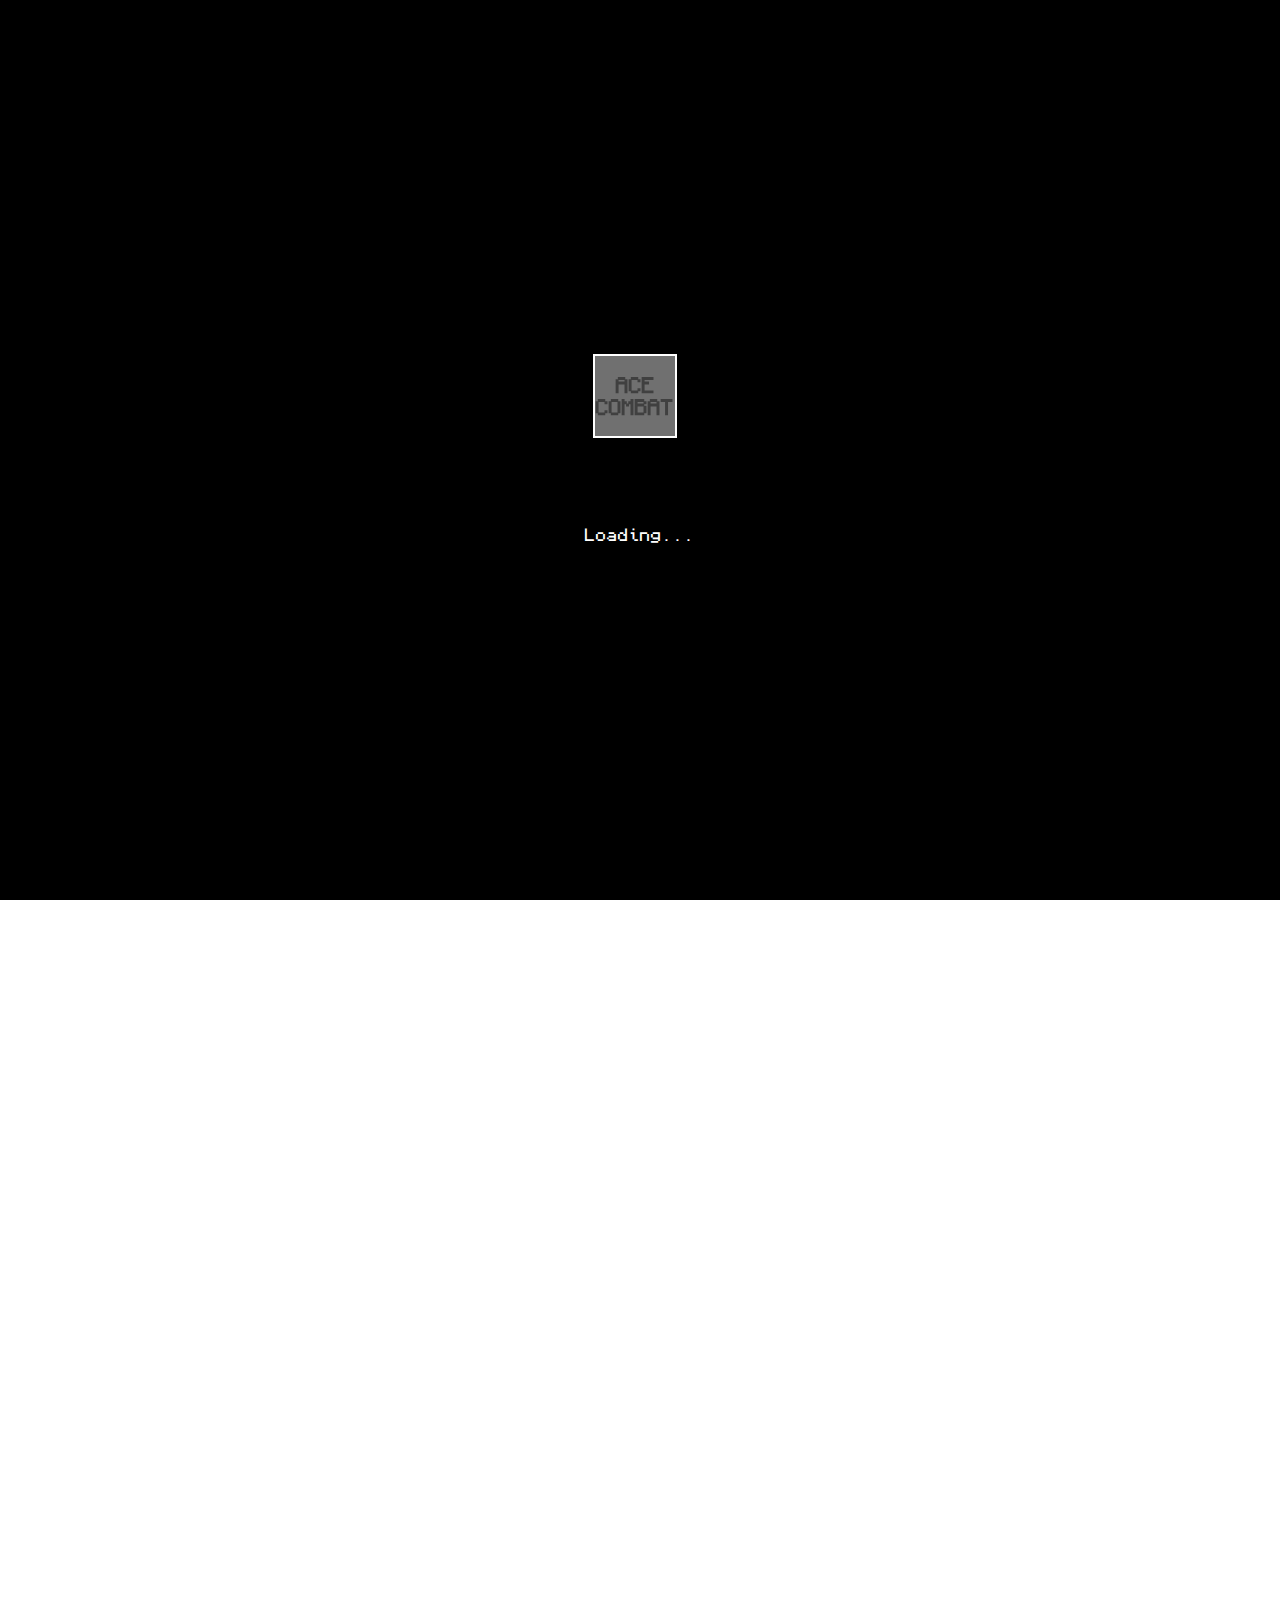
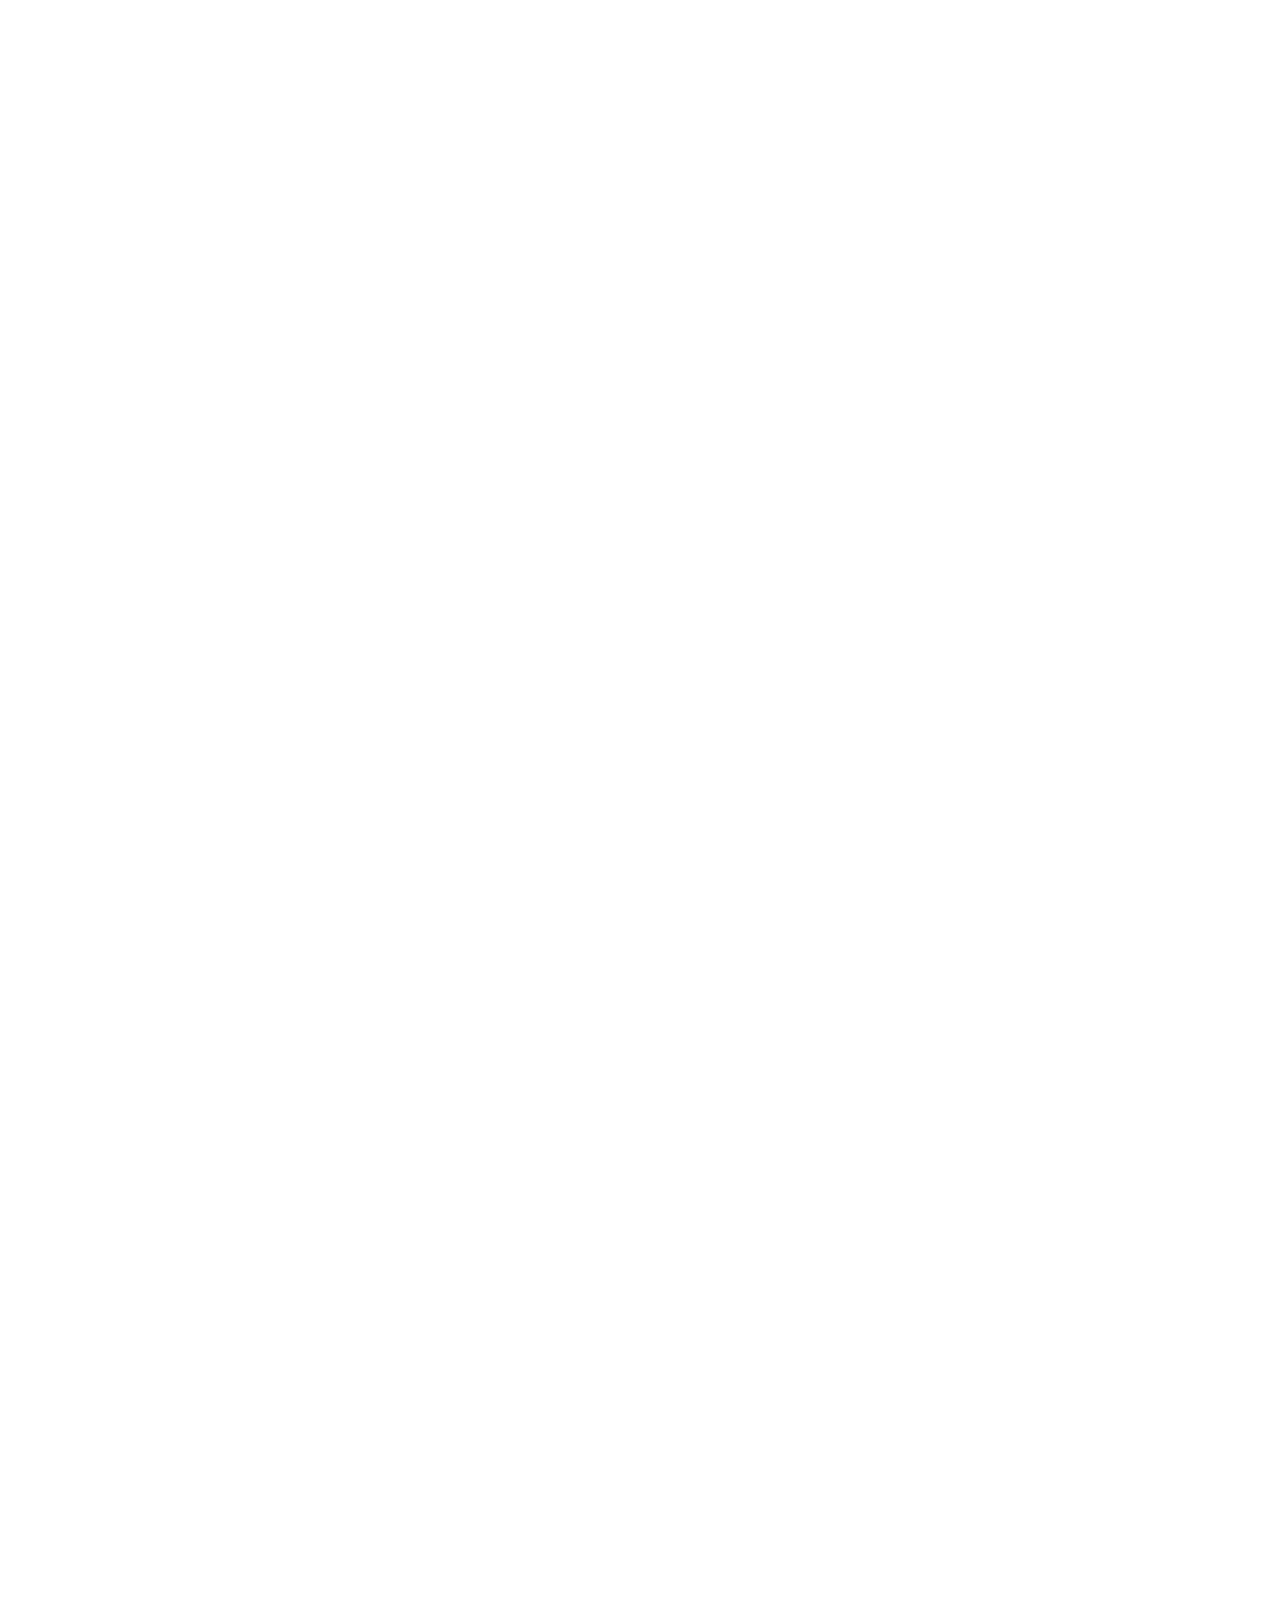
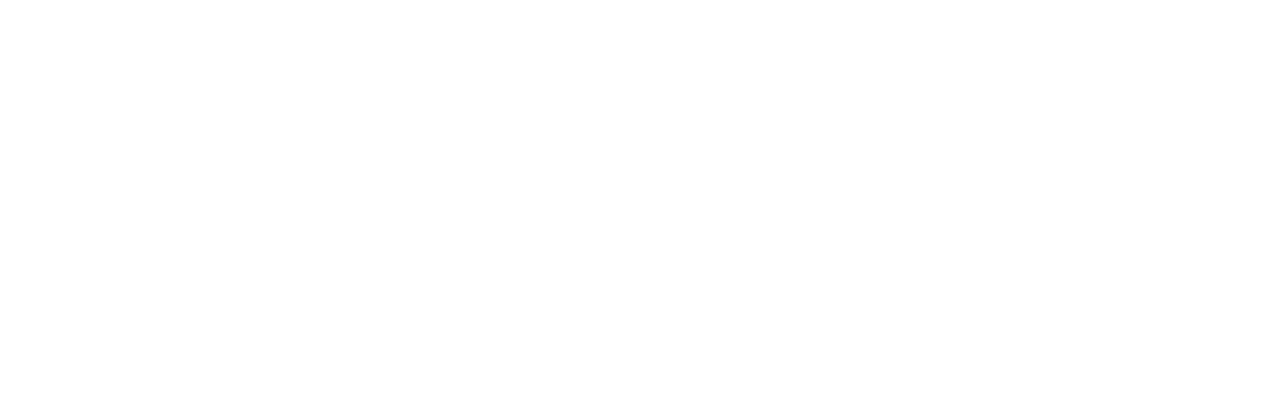
<file: index.html>
<!DOCTYPE html>
<html lang="en">

<head>
    <title>Odin Landing</title>
    <meta charset="UTF-8">
    <meta http-equiv="X-UA-Compatible" content="IE=edge">
    <meta name="viewport" content="width=device-width, initial-scale=1.0">
    <meta name="description"
        content="Wake up Wardogs! We have a target to destroy. Odin Landing is a fan-made landing webpage for the popular Playstation 2 video game, Ace Combat 5: The Unsung War.">
    <meta name="keywords"
        content="the odin project, ace combat, ace combat 5, ace combat 7, ace combat website, ace combat 5 website, ace combat landing page, the odin project landing page, ace combat razgriz, ghosts of razgriz, ace combat 5 the unsung war">

    <link rel="stylesheet" href="css/style.min.css">
    <link rel="icon" href="images/icon/favicon.ico" type="image/x-icon">
    <link rel="shortcut icon" href="images/icon/favicon.ico" type="image/x-icon">

    <noscript>
        <meta http-equiv="refresh" content="0;url=html/noscript.html">
    </noscript>
</head>

<body>

    <!-- Modals -->
    <div class="modals">
        <!-- Modal: Loading screen -->
        <div class="loading-screen">
            <div class="loading-content">
                <!-- Loading: child divs represent each face of the cube -->
                <div class="cube">
                    <div>
                    </div>
                    <div>
                    </div>
                    <div>
                    </div>
                    <div>
                    </div>
                    <div>
                    </div>
                    <div>
                    </div>
                    <h1>ACE<br />COMBAT</h1>
                </div>
                <p>Loading...</p>
            </div>

            <div class="promo-content">
                <img src="images/logo.webp" width="500" height="191" alt="Odin Landing">
            </div>

            <div class="mistervaliant">
                <img src="images/mistervaliant.webp" width="900" height="900" alt="Odin Landing">
            </div>
        </div>

        <!-- Modal: video -->
        <div class="video-player">
            <div class="video-container">
                <p onclick="closeVideo()">x</p>
                <iframe title="Ace Combat 7" id="ace-video" width="560" height="315"
                    src="https://www.youtube.com/embed/KQCDj3emnHk?enablejsapi=1" title="YouTube video player"
                    frameborder="0"
                    allow="accelerometer; autoplay; clipboard-write; encrypted-media; gyroscope; picture-in-picture"
                    allowfullscreen></iframe>
            </div>
        </div>

        <!-- Modal: credits -->
        <div class="credits">
            <div class="credits-container">
                <p onclick="closeCredits()">x</p>

                <p><span><i class="ri-plane-fill"></i></span> A game by: <a href="https://en.bandainamcoent.eu"
                        title="Bandai Namco Entertainment" target="_blank">Bandai Namco</a> and <a
                        href="https://acecombat.fandom.com/wiki/Project_Aces" title="Project Aces"
                        target="_blank">Project Aces</a><br />&nbsp;<br />
                    <span><i class="ri-plane-fill"></i></span> Ace combat assets from: <a
                        href="https://acecombat.fandom.com/wiki/Acepedia" title='Ace Combat fandom'
                        target="_blank">Acepedia</a><br />&nbsp;<br />
                    <span><i class="ri-plane-fill"></i></span> Hero GIF by: <a href="https://dribbble.com/Fugstrator"
                        title="GIF creator" target="_blank">Michael
                        Fugoso</a><br />&nbsp;<br />
                    <span><i class="ri-plane-fill"></i></span> Monocraft font by: <a
                        href="https://github.com/IdreesInc/Monocraft" title="Minecraft font"
                        target="_blank">Idrees</a><br />&nbsp;<br />
                    <span><i class="ri-plane-fill"></i></span> Webpage made by: <a
                        href="https://github.com/MisterValiant" title="MisterValiant"
                        target="_blank">MisterValiant</a><br />&nbsp;<br />
                    <span><i class="ri-plane-fill"></i></span> A Project for <a href="https://www.theodinproject.com"
                        title="The Odin Project" target="_blank">The
                        Odin Project (TOP) - Landing Page</a>
                </p>
            </div>
        </div>
    </div>

    <!-- Scroll back to top -->
    <button onclick="topFunction()" class="top-btn" title="Go to top">FLY UP <span><i
                class="ri-plane-line"></i></span></button>

    <!-- Main Content -->
    <header>
        <nav>

            <!-- Navigation: left -->
            <ul class="left-nav">
                <li><a href="#section1" onclick="hideBurger()">- Engage -</a></li>
                <li><a href="#section2" onclick="hideBurger()">= About =</a></li>
            </ul>

            <div class="logo-container">
                <div class="logo-container2">
                    <a target="_blank" href="https://www.theodinproject.com/">
                        <img width="500" height="191" src="images/logo.webp" alt="Odin Landing"
                            title="The Odin Project">
                    </a>
                </div>
            </div>

            <!-- Navigation: right -->
            <ul class="right-nav">
                <li><a href="#section3" onclick="hideBurger()">= Gallery =</a></li>
                <li><a href="#footer" onclick="credits()">- Credits -</a></li>
            </ul>
        </nav>

        <!-- Hamburger -->
        <div class="burger">
            <button class="hamburger hamburger--emphatic" onclick="toggleBurger()" type="button">
                <span class="hamburger-box">
                    <span class="hamburger-inner"></span>
                </span>
            </button>
        </div>

        <a class="secondary-logo" href="#section1">
            <img width="500" height="191" src="images/logo-transparent.webp" alt="Odin Landing Logo">
        </a>
    </header>

    <main>

        <!-- Main: section 1 -->
        <section id="section1">
            <div class="section1-container">
                <div class="hero">
                    <p class="target-status"><span>Engage Target -- </span><span><i class="ri-plane-fill"></i></span>
                    </p>

                    <!-- Section 1: NPC -->
                    <div class="npc">
                        <img width="250" height="250" src="images/albert.webp" title="Albert Genette"
                            alt="Albert Genette">
                        <p><strong>&nbsp;Albert:</strong> <br />When history witnesses a great change, Razgriz reveals
                            itself... first, as a dark demon!
                            <br /><a target="_blank" title="About Razgriz"
                                href="https://acecombat.fandom.com/wiki/Ace_Combat_5:_The_Unsung_War">➤
                                <u>Razgriz</u>..?</a>
                        </p>
                    </div>

                    <!-- Section 1: Crosshair -->
                    <img class="crosshair nudge" onclick="fire()" width="500" height="500" src="images/crosshair.webp"
                        alt="Odin Landing Crosshair" title="⋆⁺₊⋆ Launch Missile">

                    <!-- Section 1: Minigame -->
                    <p class="missile"><b> :Wardog One&nbsp;
                            <br /></b> Missiles loaded: <strong class="missile-loaded">1</strong>/01
                        <br />Target Missed: <strong class="missile-missed">0</strong>/10
                        <br />Target Neutralised: <strong class="neutralised">0</strong>/05
                        <br />-----------------
                        <br /><a target="_blank" title="Air-to-Air Missile"
                            href="https://en.wikipedia.org/wiki/Air-to-air_missile">Good :<u>AAM Status</u><span
                                class="left-arrow">➤&nbsp;</span></a>
                    </p>
                    <img class="radar" width="233" height="235" src="images/radar.gif" alt="Radar" title="Radar">

                    <!-- Section 1: Screen flare design -->
                    <div class="flare"></div>
                    <div class="flare-2"></div>
                </div>
            </div>

            <div class="triangle-divider"></div>
        </section>

        <!-- Main: section 2 -->
        <section id="section2">
            <div class="companies">
                <a href="https://www.playstation.com/en-gb/" target="_blank"><img src="images/ps2.webp" width="150"
                        height="150" title="Playstation 2" alt="Playstation 2"></a>
                <a href="https://acecombat.fandom.com/wiki/Project_Aces" target="_blank"><img src="images/aces.webp"
                        width="150" height="150" title="Project Aces" alt="Project Aces"></a>
                <a href="https://www.bandainamcostudios.com/en/" target="_blank"><img src="images/bandai.webp"
                        width="150" height="150" title="Bandai Namco" alt="Bandai Namco"></a>
                <a href="https://www.sie.com/en/index.html" target="_blank"><img src="images/sony.webp" width="150"
                        height="150" title="Sony" alt="Sony Interactive Entertainment"></a>
            </div>

            <div class="about-divider">
                <div></div>
            </div>

            <h2>Ace Combat 5</h2>
            <h3>The Unsung War</h3>

            <div class="game-images">
                <div class="item">
                    <div class="tape"></div>
                    <div class="polaroid"><img src="images/blaze.webp" width="200" height="200" title="Razgriz 1"
                            alt="Razgriz 1">
                        <div class="caption">
                            <p>Engage in battle aboard the F-14A-R1 Blaze.</p>
                        </div>
                    </div>
                </div>

                <div class="item">
                    <div class="tape"></div>
                    <div class="polaroid"><img src="images/razgriz.webp" title="Ghosts of Razgriz"
                            alt="Ghosts of Razgriz">
                        <div class="caption">
                            <p>Command the valiant Ghosts of Razgriz.</p>
                        </div>
                    </div>
                </div>

                <div class="item">
                    <div class="tape"></div>
                    <div class="polaroid"><img src="images/engage.webp" title="Engage enemies" alt="Engage Enemies">
                        <div class="caption">
                            <p>Neutralise enemy targets and save Osea.</p>
                        </div>
                    </div>
                </div>

                <div class="item">
                    <div class="tape"></div>
                    <div class="polaroid"><img src="images/arkbird.webp" title="Arkbird" alt="Arkbird">
                        <div class="caption">
                            <p>What do you mean? Wait, The Arkbird...</p>
                        </div>
                    </div>
                </div>
            </div>

            <p class="about-description">Command Blaze, pilot for the Osean Air Defense Force in the Wardog Squadron, as
                he becomes embroiled in the Circum-Pacific War between Osea and Yuktobania. In the midst of the war,
                Blaze and his wingmen unwittingly carry out the Razgriz prophecy and discover the conspiracy pulling the
                strings behind the war.</p>

            <div class="triangle-divider-2"></div>
            <div class="white-background"></div>
        </section>

        <!-- Main: section 3 -->
        <section id="section3">

            <h4><i class="ri-star-fill"></i>&nbsp;Discover&nbsp;<i class="ri-star-fill"></i><br /> Ace Combat 7: Skies
                Unknown</h4>

            <div class="borders ace7">
                <img src="images/ace7.webp" onclick="videoModal()" width="1200" height="630" alt="Ace Comnbat 7"
                    title="Watch Ace Combat 7">
            </div>

            <div class="discover-divider">
                <div class="img-ticker">
                    <img src="images/plane.webp" width="200" height="200" alt="Fighter jet">
                    <img src="images/plane-2.webp" width="200" height="200" alt="Fighter jet">
                    <img src="images/plane-3.webp" width="200" height="200" alt="Fighter jet">
                    <img src="images/plane-4.webp" width="200" height="200" alt="Fighter jet">
                    <img src="images/plane-5.webp" width="200" height="200" alt="Fighter jet">
                    <img src="images/plane-6.webp" width="200" height="200" alt="Fighter jet">
                    <img src="images/plane-7.webp" width="200" height="200" alt="Fighter jet">
                    <img src="images/plane.webp" width="200" height="200" alt="Fighter jet">
                    <img src="images/plane-2.webp" width="200" height="200" alt="Fighter jet">
                    <img src="images/plane-3.webp" width="200" height="200" alt="Fighter jet">
                    <img src="images/plane-4.webp" width="200" height="200" alt="Fighter jet">
                    <img src="images/plane-5.webp" width="200" height="200" alt="Fighter jet">
                    <img src="images/plane-6.webp" width="200" height="200" alt="Fighter jet">
                    <img src="images/plane-7.webp" width="200" height="200" alt="Fighter jet">
                    <img src="images/plane.webp" width="200" height="200" alt="Fighter jet">
                    <img src="images/plane-2.webp" width="200" height="200" alt="Fighter jet">
                </div>
            </div>

            <blockquote><q> Amidst the eternal waves of time
                    <br />From a ripple of change shall the storm rise.
                    <br />Out of the abyss peer the eyes of a demon
                    <br />Behold the Razgriz, its wings a black sheath. </q>
                <br />&nbsp;<br />
                <a href="https://acecombat.fandom.com/wiki/Project_Aces" target="_blank" title="Project Aces">- Project
                    Aces <span><i class="ri-layout-grid-fill"></i></span></a>
            </blockquote>

            <div class="call-to-action">
                <p>Find out more on the Ace Combat series</p><a href="https://www.acecombat.jp/" target="_blank"
                    title="Ace Combat series">Visit <span><i class="ri-global-line"></i></span></a>
            </div>
        </section>
    </main>

    <footer id="footer">
        <div class="footer-container">

        <!-- Footer: creator-->
        <p class="socials">
            <a title="Github" target="_blank" href="https://github.com/MisterValiant"><i class="ri-github-fill"></i></a>
            <a title="Twitter" target="_blank" href="https://twitter.com/Mist3rValiant"><i
                    class="ri-twitter-fill"></i></a>
            <a title="Youtube" target="_blank" href="https://www.youtube.com/c/MisterValiant"><i
                    class="ri-youtube-fill"></i></a>
        </p>

        <p class="creator">Made with ❤️ by <a target="_blank" href="https://github.com/MisterValiant"
                class="mv">MisterValiant</a></p>

        <!-- Footer: disclaimer -->
        <div class="disclaimer">
            <a href="#section1">
                <img width="500" height="191" src="images/logo.webp" alt="Odin Landing" title="The Odin Project">
            </a>

            <p>"Ace Combat", "Ace Combat 5", "Ace Combat 7", "Aces Web", and Ace Combat services are trademarks and/or
                registered
                trademarks of Bandai Namco Entertainment.
                <br />"PlayStation Family Mark" and "PS2 logo" are registered trademarks or trademarks of Sony
                Interactive Entertainment Inc.
                <br />All other trademarks are the property of their respective
                owners.
            </p>

            <a target="_blank" href="https://www.acecombat.jp" class="ace-ref">
                Inspired by Ace Combat
            </a>
        </div>
    </div>
    </footer>

    <script src="js/script.js" defer></script>
    <link rel="stylesheet" href="css/remixicon.css">
</body>

</html>
</file>
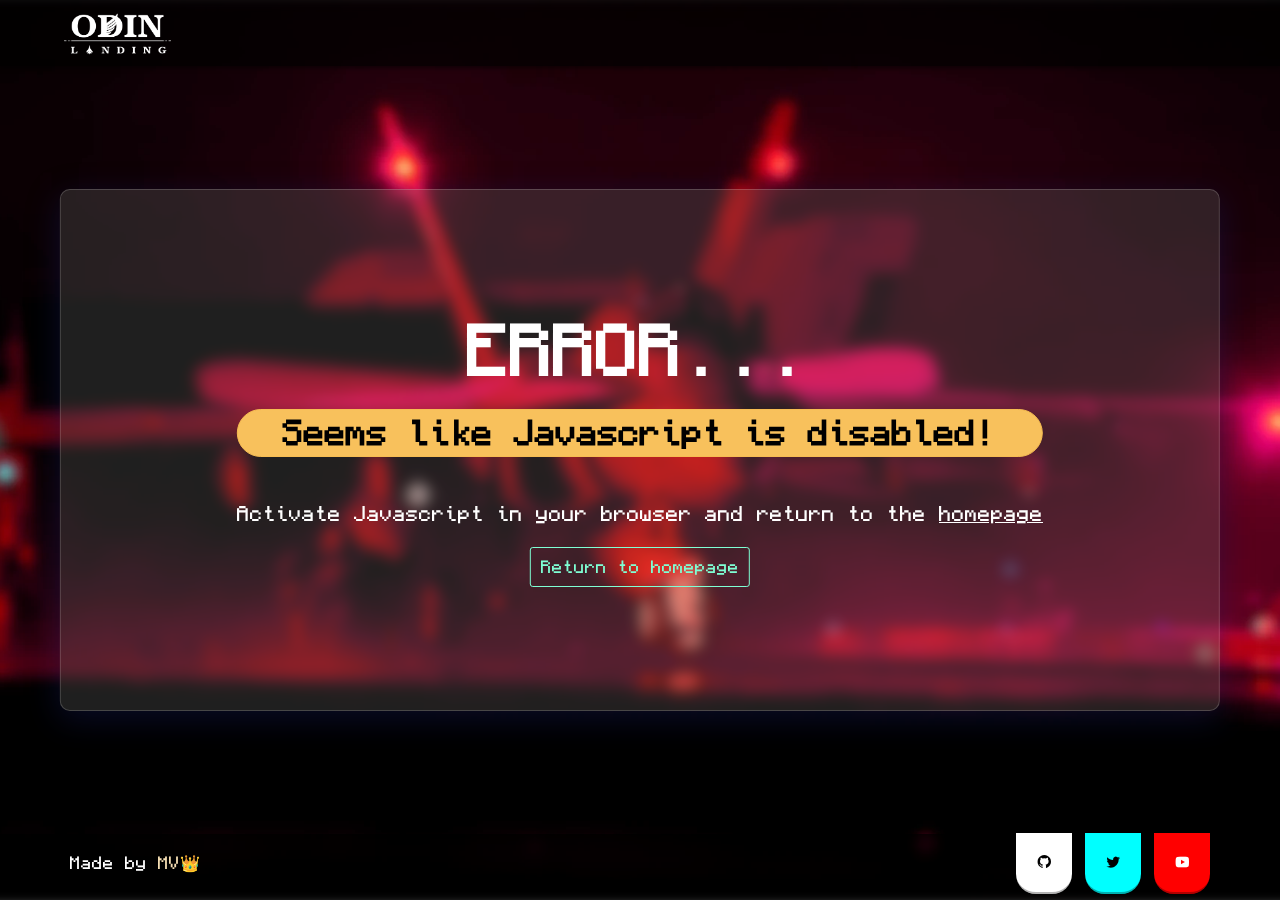
<file: html/noscript.html>
<!DOCTYPE html>
<html lang="en">

<head>
    <title>Odin Landing - Error</title>
    <meta charset="UTF-8">
    <meta http-equiv="X-UA-Compatible" content="IE=edge">
    <meta name="viewport" content="width=device-width, initial-scale=1.0">
    <meta name="description"
        content="Wake up Wardogs! We have a target to destroy. Odin Landing is a fan-made landing webpage for the popular Playstation 2 video game, Ace Combat 5: The Unsung War.">
    <meta name="keywords"
        content="the odin project, ace combat, ace combat 5, ace combat 7, ace combat website, ace combat 5 website, ace combat landing page, the odin project landing page, ace combat razgriz, ghosts of razgriz, ace combat 5 the unsung war">

    <link rel="stylesheet" href="../css/noscript.css">
    <link rel="icon" href="../images/icon/favicon.ico" type="image/x-icon">
    <link rel="shortcut icon" href="../images/icon/favicon.ico" type="image/x-icon">
</head>

<body>

    <header class="my-header">
        <nav class="nav-container">
            <a href="../index.html"><img width="500" height="191" class="my-logo" src="../images/logo.webp"
                    alt="Odin Landing logo"></a>
        </nav>
    </header>

    <main>
        <section>
            <!-- Glassmorphism container -->
            <div class="msg-container">

                <!-- msg container -->
                <div class="msg">
                    <h1><i class="bi bi-exclamation-triangle-fill"></i> ERROR...</h1>
                    <br />
                    
                    <h3>Seems like Javascript is disabled!</h3>
                    <br />

                    <p>Activate Javascript in your browser and return to the <a title="Homepage"
                            href="../index.html">homepage</a></p>
                    <br />

                    <form action="../index.html">
                        <input type="submit" title="Homepage" value="Return to homepage" />
                    </form>
                </div>
            </div>
        </section>


        <!-- Background images -->
        <div class="background-img">
            <img width="1920" height="1080" src="../images/noscript.webp" alt="Error page background" />
        </div>
    </main>

    <footer class="my-footer">
        <p class="creator">Made by <a target="_blank" href="https://github.com/MisterValiant"
                class="mv">MV👑</a></p>

        <div class="socials">
            <a title="Github" target="_blank" href="https://github.com/MisterValiant"><i class="ri-github-fill"></i></a>
            <a title="Twitter" target="_blank" href="https://twitter.com/Mist3rValiant"><i
                    class="ri-twitter-fill"></i></a>
            <a title="Youtube" target="_blank" href="https://www.youtube.com/c/MisterValiant"><i
                    class="ri-youtube-fill"></i></a>
        </div>
    </footer>

    <link rel="stylesheet" href="../css/remixicon.css">
</body>

</html>
</file>
<file: css/noscript.css>
@font-face {
    font-family: "monocraft";
    src: url(Monocraft.otf);
    font-display: swap;
}

@font-face {
    font-family: "heavy";
    src: url(BaskervaldADFStd-Heavy.otf);
    font-display: swap;
}

* {
    margin: 0;
    padding: 0;
    font-family: "monocraft", "heavy", sans-serif;
}

html,
body {
    height: 100%;
    z-index: 0;
    scroll-behavior: smooth;
}

.my-header,
.my-footer {
    background-color: rgba(0, 0, 0, .7);
    height: 66px;
    width: 100%;
    position: fixed;
    bottom: 0;
    z-index: 2
}

.my-header {
    box-shadow: 0 2px 4px 0 rgba(0, 0, 0, .5);
    top: 0
}

.my-logo {
    height: 100%;
    width: auto;
    margin-left: 40px;
    margin-right: 40px;
    margin-top: 3px
}

.float-nav {
    float: right
}

.nav-container {
    height: 90%;
    width: auto
}

.my-footer {
    bottom: 0
}

.socials {
    color: #fff;
    margin-right: 70px;
    margin-top: 20px;
    float: right
}

.socials a {
    text-decoration: none;
    font-style: normal;
    color: #fff;
    padding: 20px;
    padding-top: 23px;
    border-bottom-left-radius: 20px;
    border-bottom-right-radius: 20px;
    border-bottom: 2px solid rgba(0, 0, 0, .3)
}

.socials a:nth-of-type(1) {
    transition: ease-in-out 0.5s;
    background-color: white;
    margin-right: 2px;
    color: black;
}

.socials a:nth-of-type(1):hover {
    transition: ease-in-out 0.5s;
    background-color: rgba(255, 255, 255, 0.93)
}

.socials a:nth-of-type(2) {
    transition: ease-in-out 0.5s;
    background-color: cyan;
    color: #000;
    margin-right: 2px
}

.socials a:nth-of-type(2):hover {
    transition: ease-in-out 0.5s;
    background-color: rgb(86, 255, 255)
}

.socials a:nth-of-type(3) {
    transition: ease-in-out 0.5s;
    background-color: red
}

.socials a:nth-of-type(3):hover {
    transition: ease-in-out 0.5s;
    background-color: rgb(255, 67, 67)
}

.creator {
    display: inline-block;
    color: #fff;
    margin-top: 20px;
    margin-left: 70px
}

.mv {
    font-style: normal;
    text-decoration: none;
    color: wheat
}

.background-img {
    top: 50%;
    left: 50%;
    transform: translate(-50%, -50%);
    width: 100%;
    height: 100%;
    overflow: hidden;
    position: relative;
    background-image: url(../images/noscript.webp);
    background-position: center;
    background-repeat: no-repeat;
    background-size: cover
}

.background-img img {
    transition: all .5s ease-in-out;
    position: absolute;
    width: 100%;
    height: 100%;
    object-fit: cover
}

main {
    width: auto;
    height: 100%;
    transition: all .5s ease-in-out;
    z-index: 1;
    margin-left: -.0125px
}

.msg-container {
    position: absolute;
    top: 50%;
    left: 50%;
    transform: translate(-50%, -50%);
    width: 90.5%;
    height: 520px;
    z-index: 1;
    background: rgba(125, 125, 125, .25);
    box-shadow: 0 8px 32px 0 rgba(24, 30, 107, .37);
    backdrop-filter: blur(4px);
    -webkit-backdrop-filter: blur(4px);
    border-radius: 10px;
    border: 1px solid rgba(255, 255, 255, .18);
    color: #fff;
    display: flex;
    text-align: center;
    align-items: center;
    justify-content: center
}

.msg {
    padding: 30px
}

.msg h1 {
    font-size: 65px
}

.msg h3 {
    font-size: xx-large;
    background-color: rgb(248, 193, 92);
    border-radius: 60px;
    color: #000;
    border: 1px solid rgb(247, 189, 82);
    padding: 5px
}

.msg p {
    margin-top: 28px;
    font-size: larger
}

.msg a {
    transition: ease-in-out .1s;
    color: #fff;
    cursor: pointer
}

form {
    display: flex;
    justify-content: center;
    align-items: center;
    height: 50px
}

.msg input {
    transition: ease-in-out .2s;
    background-color: transparent;
    border: 1px solid aquamarine;
    font-size: medium;
    padding: 10px;
    border-radius: 3px;
    cursor: pointer;
    color: aquamarine
}

.msg a:hover {
    color: aquamarine
}

.msg input:hover {
    color: #000;
    font-weight: 700;
    background-color: aquamarine;
    padding: 13px
}

.msg h1,
.msg h3 {
    animation-name: floating;
    animation-duration: 5.4s;
    animation-iteration-count: infinite;
    animation-timing-function: ease-in-out;
    margin-top: 5px
}

@keyframes floating {
    0% {
        transform: translate(0, 0);
        rotate: -.4deg
    }

    50% {
        transform: translate(0, 7px);
        rotate: .4deg
    }

    100% {
        transform: translate(0, 0);
        rotate: -.4deg
    }
}

@media (max-width:520px) {
    .my-logo {
        margin-left: 0;
        margin-right: 10px
    }

    .creator {
        margin-left: 20px;
        font-size: 12.5px
    }

    .socials {
        margin-right: 20px
    }

    .socials a {
        text-decoration: none;
        font-style: normal;
        color: #fff;
        padding: 10px;
        padding-top: 23px;
        border-bottom-left-radius: 20px;
        border-bottom-right-radius: 20px;
        border-bottom: 2px solid rgba(0, 0, 0, .3)
    }
}

@media (max-width:410px) {
    .msg h1{
        font-size: xx-large;
    }

    .msg h3{
        font-size: x-large;
    }
}

@media (max-height:625px) {
    .msg-container {
        margin-top: 75px
    }

    .background-img {
        padding-bottom: 310px
    }
}

@media (max-height:503px) {
    .msg-container {
        margin-top: 130px
    }

    .background-img {
        padding-bottom: 510px
    }
}
</file>
<file: css/style.min.css>
@font-face{font-family:monocraft;src:url(Monocraft.otf);font-display:swap}@font-face{font-family:heavy;src:url(BaskervaldADFStd-Heavy.otf);font-display:swap}*{margin:0;padding:0;font-family:monocraft,heavy,sans-serif}body,html{height:100%;z-index:0;scroll-behavior:smooth}footer,header{z-index:5}header{position:fixed;height:48px;width:100%;background-color:rgba(0,0,0,.6);box-shadow:0 2px 4px 0 rgba(0,0,0,.5);top:0}nav{display:flex;justify-content:center}nav ul{display:flex;width:25%;height:66px}nav li,nav li a{display:flex;align-items:center;justify-content:center;transition:.5s ease-in-out;clip-path:polygon(100% 0,100% 60%,50% 100%,0 60%,0 0)}nav li{flex-grow:1;list-style:none;text-align:center;cursor:pointer;background-image:url(../images/logo-background.webp);height:120px}nav li a{width:97%;height:92%;text-decoration:none;text-transform:uppercase;background-color:#fff;background-position:center;background-repeat:no-repeat;color:#000;margin-bottom:8px}nav li a:hover{background-color:#fafafa;color:#c8577d}.left-nav li:nth-of-type(1),.right-nav li:nth-of-type(2){height:81px;margin-bottom:3px;width:95px}.left-nav li:nth-of-type(2),.right-nav li:nth-of-type(1){width:100px}.left-nav li:nth-of-type(2){margin-left:7px;margin-right:10px}.right-nav li:nth-of-type(1){margin-left:10px;margin-right:7px}.left-nav li:nth-of-type(1):hover,.right-nav li:nth-of-type(2):hover{height:100px}.left-nav li:nth-of-type(2):hover,.right-nav li:nth-of-type(1):hover{height:140px}.logo-container,.logo-container2{clip-path:polygon(100% 0,100% 60%,50% 100%,0 60%,0 0)}.logo-container{display:flex;align-items:center;justify-content:center;transition:.5s ease-in-out;width:220px;height:160px;background-color:#fff;background-position:center;background-repeat:no-repeat;border-top:2px dotted rgba(142,142,142,.388)}.logo-container2{height:98%;width:98%;background-image:url(../images/logo-background.webp);margin-bottom:8px}.logo-container:hover{height:210px}.logo-container img{transition:.5s ease-in-out;width:100%;height:auto;margin-top:28px}.logo-container:hover img{filter:drop-shadow(0 0 .5rem rgba(254, 254, 254, .37))}.logo-container:hover img{margin-top:45px}nav li,nav li a{transition:.5s ease-in-out}.change-nav li,.change-nav li a{clip-path:polygon(0 0,100% 0,100% 100%,0 100%)}.change-nav li{height:48px}.change-nav li a{height:92%;margin-bottom:8px}.change-nav .left-nav li:nth-of-type(1),.change-nav .left-nav li:nth-of-type(1):hover,.change-nav .left-nav li:nth-of-type(2):hover,.change-nav .right-nav li:nth-of-type(1):hover,.change-nav .right-nav li:nth-of-type(2),.change-nav .right-nav li:nth-of-type(2):hover{height:48px}.change-nav .logo-container,.change-nav .logo-container2,.change-nav .logo-container:hover{height:105px}.change-nav .logo-container img,.change-nav .logo-container:hover img{margin-top:0}footer{height:385px;width:100%;background-image:url(../images/footer-background.webp);background-position:center;padding-bottom:185px;clip-path:polygon(50% 15%,100% 0,100% 100%,0 100%,0 0)}.footer-container{padding-top:120px}footer p:not(.disclaimer p){margin-bottom:20px}.socials{color:#fff;margin-left:70px;margin-top:20px;float:left;font-size:xx-large}.socials a{transition:.5s ease-in-out;display:inline-block;color:#fff;text-decoration:none}.socials a:nth-of-type(2){color:#0ff}.socials a:nth-of-type(3){color:red}.socials a:nth-of-type(n+2){margin-left:20px}.socials a:hover{transform:scale(1.2,1.2)}.creator{color:#fff;margin-top:20px;margin-right:70px;float:right}.mv{font-style:normal;text-decoration:none;color:wheat}.disclaimer{display:flex;flex-direction:column;align-items:center;justify-content:center;width:100%;height:100%;color:#fff;text-align:center}.disclaimer img{transition:.5s ease-in-out;width:350px;height:auto}.disclaimer img:hover{filter:drop-shadow(0 0 .5rem rgba(254, 254, 254, .37))}.disclaimer p{width:60%;margin-top:20px}.ace-ref{transition:.5s ease-in-out;background-color:#ffd21d;margin-top:37px;font-family:heavy;text-transform:uppercase;padding:20px;cursor:pointer;color:#000;font-weight:bolder;border:2px solid #000;text-decoration:none}.ace-ref:hover{background-color:#ffc800;box-shadow:0 1px 1px 0 rgba(255,203,82,.1);border-bottom:2px solid #fff;border-right:2px solid #fff;border-top:2px solid wheat;border-left:2px solid wheat;color:#3f0909;box-shadow:0 .15em .3em #ffc80079}.triangle-divider,.triangle-divider-2{position:absolute;width:100%;height:219px;z-index:3;bottom:0;clip-path:polygon(50% 85%,100% 50%,100% 100%,0 100%,0 50%)}#section1 .triangle-divider{background-color:#000;margin-bottom:-10px}#section1{position:relative;min-height:100vh;background-image:url(../images/jet-fighter.webp);background-position:center;background-size:cover;background-repeat:no-repeat}.section1-container{position:absolute;display:flex;justify-content:center;align-items:center;top:53%;left:50%;transform:translate(-50%,-50%);background:rgba(0,0,0,.55);box-shadow:0 8px 32px 0 rgba(24,30,107,.37);backdrop-filter:blur(4px);-webkit-backdrop-filter:blur(4px);width:80%;height:60%;clip-path:polygon(50% 15%,100% 0,100% 85%,50% 100%,0 86%,0 0)}.hero{position:relative;clip-path:polygon(50% 15%,100% 0,100% 85%,50% 100%,0 86%,0 0);width:98%;height:95%;margin-top:5px;margin-right:6px}.target-status{margin-top:13px;writing-mode:vertical-rl;color:rgba(255,255,255,.514);font-weight:400;height:50%}.target-status span{font-size:16px}.destroyed{color:rgba(0,255,68,.514)}.missed{color:rgba(255,13,0,.514)}.hero .npc{position:absolute;left:5.5%;bottom:14.3%;font-size:15px;color:#fff;width:400px;height:auto;opacity:.75}.hero .npc p{position:absolute;width:68%;height:100%;right:0;margin-top:4.5px}.hero .npc strong{background-color:#fff;color:#000}.hero .npc a,.missile a{padding:3px;color:#73aa1f;text-transform:uppercase;padding-left:0;font-size:13.5px;text-decoration:none;cursor:help}.hero .npc img{float:left;width:107px;height:auto;filter:brightness(80%)}.hero .crosshair{position:absolute;top:30%;left:50%;transform:translate(-50%,10%);width:120px;height:auto;opacity:.8;z-index:3;cursor:url(../images/missile.gif),pointer}.hero .radar{position:absolute;width:102px;height:auto;right:4.5%;bottom:15%;filter:hue-rotate(250deg) contrast(140%);background-color:#a9a9a9;border-radius:120px;opacity:.4}.hero .missile{position:absolute;bottom:14.4%;right:18.6%;color:#fff;font-size:15px;opacity:.7;text-align:right}.hero .missile b{background-color:#fff;color:#000}.hero .missile span{display:Inline-block}.hero .missile .left-arrow{-moz-transform:scale(-1,1);-webkit-transform:scale(-1,1);-o-transform:scale(-1,1);-ms-transform:scale(-1,1);transform:scale(-1,1)}.flare,.flare-2{position:absolute;width:5px;background-color:rgba(255,255,255,.514)}.flare{top:47px;right:0;clip-path:polygon(0 1.15%,100% 0,100% 99.2%,0 100%);height:120px}.flare-2{top:50px;right:8px;clip-path:polygon(0 2.8%,100% 0,100% 98%,0 100%);height:50px}#section2{position:relative;height:100%;background-color:#000;color:#fff;text-align:center}.companies{display:flex;justify-content:center;align-items:center;padding-top:40px;margin-bottom:30px}.companies img{transition:.3s ease-in-out;width:80%;height:auto}.companies a:nth-of-type(n+2){margin-left:60px}.companies a:nth-child(1) img{width:44%}.companies a:nth-child(2) img{width:43%}.companies a:nth-child(3) img{width:51%}.companies img:hover{transform:scale(1.05,1.05)}.about-divider{display:flex;align-items:center;justify-content:center;width:100%;height:20px;margin-bottom:70px}.about-divider>div{background-color:rgba(255,255,255,.4);height:2px;width:40%;border-radius:30px}#section2 h2,#section2 h3{font-family:heavy;text-transform:uppercase;font-size:x-large}#section2 h2{font-size:45px}#section2 h3{margin-bottom:45px}.game-images{margin-bottom:40px}.polaroid{background:#fff;padding:1rem;box-shadow:0 .2rem 1.2rem rgba(0,0,0,.2);border-radius:3px}.item{position:relative;display:inline-block;width:19%;filter:grayscale(100%)}.item:nth-of-type(n){transform:scale(.75,.75) rotate(5deg);transition:all .35s}.item:hover{filter:none;transform:scale(.85,.85) rotate(0)!important;transition:all .35s}.polaroid>img{width:100%;height:100%;border-radius:3px;cursor:url(../images/hand.cur),pointer}.caption{margin-top:10px;color:#000;font-size:16px;text-align:center;line-height:2em;font-weight:700;background-color:rgba(128,128,128,.12);padding:1px;border-radius:2px}.tape{transition:.5s ease-in-out;position:absolute;width:40%;height:30px;top:8px;left:-20px;background-color:rgba(255,255,255,.6);clip-path:polygon(95% 75%,100% 50%,95% 25%,100% 0,0 0,5% 25%,0 50%,5% 75%,0 100%,100% 100%);opacity:1;rotate:-30deg}.item:hover .tape{top:28px;left:-60px;rotate:-45deg;transform:rotateY(90deg);opacity:0}.about-description{margin:auto;width:60%;padding-bottom:160px}.triangle-divider-2{background-color:#fff}.white-background{position:absolute;bottom:0;width:100%;height:1px;background-color:#fff}#section3{position:relative;display:flex;justify-content:center;align-items:center;text-align:center;flex-direction:column;gap:70px;height:100%;background-color:#fff}#section3 h4{margin-top:60px;font-family:heavy;text-transform:uppercase;font-size:xx-large}#section3 h4 i{font-size:small}.ace7{transition:.5s ease-in-out;width:40%;height:auto}.ace7 img{transition:.5s ease-in-out;width:100%;height:auto;padding-top:20px;padding-bottom:20px;cursor:pointer;filter:drop-shadow(0 0 .5rem rgba(0, 0, 0, .2))}.ace7:hover{transform:scale(1.02,1.02)}.ace7:hover img{filter:drop-shadow(0 0 .3rem rgba(0, 0, 0, .4)) brightness(108%) contrast(105%)}.discover-divider{width:100%;height:40px;background-color:#000;margin-top:25px;margin-bottom:30px;overflow:hidden;position:relative}.discover-divider .img-ticker{display:flex;flex-direction:row;align-items:center;gap:150px;padding-top:4px}.discover-divider:after,.discover-divider:before{background:linear-gradient(to right,rgba(255,255,255,.4) 0,rgba(255,255,255,0) 100%);content:"";height:100px;position:absolute;width:100px;z-index:2}.discover-divider:after{right:0;top:0;transform:rotateZ(180deg)}.discover-divider:before{left:0;top:0}.discover-divider img{transition:.5s ease-in-out;height:30px;width:30px}.discover-divider img:hover{transform:scale(1.2,1.2)}#section3 blockquote{width:50%}#section3 q{font-size:larger;font-weight:700}#section3 blockquote a{font-family:heavy;text-transform:uppercase;text-decoration:none;color:#000}#section3 blockquote a span{writing-mode:vertical-rl;rotate:47deg}.call-to-action{transition:.5s ease-in-out;position:relative;display:flex;flex-direction:row;align-items:center;position:relative;color:#fff;background-color:#4169e1;width:50%;height:100px;border-radius:5px;text-transform:uppercase;box-shadow:0 2px 4px 0 rgba(0,0,0,.3);margin-bottom:35px}.call-to-action:hover{transform:scale(1.01,1.01);box-shadow:0 2px 4px 0 rgba(0,0,0,.5)}.call-to-action p{position:absolute;left:10%}.call-to-action a{position:absolute;right:10%;border:2px solid #fff;cursor:pointer;text-decoration:none;color:#fff;padding:10px;border-radius:2px;padding-right:30px}.call-to-action a:hover{background-color:rgba(255,255,255,.05)}.call-to-action a span{position:absolute;right:8px}.modals{transition:.5s ease-in-out;position:fixed;display:flex;align-items:center;justify-content:center;width:100%;height:100%;background-color:#000;opacity:1;z-index:10}.modalout{opacity:0;z-index:-6}.modalout .credits,.modalout .loading-content,.modalout .promo-content,.modalout .video-player{display:none}.cube h1{font-size:20px;color:#000}.loading-screen{position:relative;text-align:center;color:#fff}.loading-screen p{margin-top:90px}.loading-content{transition:.5s ease-in-out;opacity:1}.loading-screen .mistervaliant,.loading-screen .promo-content{transition:.5s ease-in-out;position:absolute;top:50%;left:50%;transform:translate(-50%,-50%);opacity:0;margin:0}.mistervaliant{margin-left:60px}.mistervaliant img{width:200px;height:auto}.no-overflow{overflow:hidden}.modals .credits,.modals .video-player{display:none;z-index:-6}.credits-modal,.video-modal{transition:.3s ease-in-out;opacity:0;display:initial;z-index:6;background-color:rgba(0,0,0,.8)}.credits-modal .loading-screen,.credits-modal .video-player,.video-modal .loading-screen{display:none;z-index:-6}.credits-modal .credits,.video-modal .video-player{display:flex;align-items:center;justify-content:center;height:100%;width:auto}.credits .credits-container,.video-modal .video-container{position:relative;width:85%;height:85%;color:#fff;font-size:45px;background-color:rgba(0,0,0,.6);text-align:center;border-radius:3px}.credits p:nth-of-type(1),.video-container p{position:absolute;right:28px;top:15px;cursor:url(../images/hand.cur),pointer}.video-container iframe{position:absolute;top:50%;left:50%;transform:translate(-50%,-50%);width:85%;height:80%;margin-right:30px}.credits p:nth-of-type(2){position:absolute;top:25%;bottom:25%;left:15%;right:15%;text-align:left;font-size:x-large}.credits p:nth-of-type(2) span{display:inline-block;rotate:90deg;margin-right:10px}.credits p:nth-of-type(2) a{padding:2px;color:#f2be00;text-decoration:none}.credits p:nth-of-type(2) a:hover{background-color:#f2be00;border-radius:1px;color:#000}.show-btn,.top-btn{transition:.3s ease-in-out;position:fixed;bottom:20px;right:30px;border:none;outline:0;background-color:#1abc9c;color:#fff;cursor:pointer;padding:15px;border-radius:18px;font-size:14px}.top-btn{z-index:-7;opacity:0}.show-btn{z-index:5;opacity:1}.top-btn:hover{background-color:#40e0d0;color:#000}.blink{animation:blink-animation .5s steps(5,start) infinite;-webkit-animation:blink-animation .5s steps(5,start) infinite}.blink3s{animation:blink-animation .3s steps(3,start) infinite;-webkit-animation:blink-animation .3s steps(3,start) infinite}.nudge{animation:nudge-animation 2s linear infinite alternate-reverse;-webkit-animation:nudge-animation 2s linear infinite alternate-reverse}.img-ticker{animation:ticker-kf 25s linear infinite}.cube{-webkit-animation:cube 2s infinite ease;animation:cube 2s infinite ease;height:80px;-webkit-transform-style:preserve-3d;transform-style:preserve-3d;width:80px;display:flex;align-items:center;justify-content:center;text-align:center;margin-left:10px}.cube div{background-color:rgba(255,255,255,.25);height:100%;position:absolute;width:100%;border:2px solid #fff}.cube div:nth-of-type(1){-webkit-transform:translateZ(-40px) rotateY(180deg);transform:translateZ(-40px) rotateY(180deg)}.cube div:nth-of-type(2){-webkit-transform:rotateY(-270deg) translateX(50%);transform:rotateY(-270deg) translateX(50%);-webkit-transform-origin:top right;transform-origin:top right}.cube div:nth-of-type(3){-webkit-transform:rotateY(270deg) translateX(-50%);transform:rotateY(270deg) translateX(-50%);-webkit-transform-origin:center left;transform-origin:center left}.cube div:nth-of-type(4){-webkit-transform:rotateX(90deg) translateY(-50%);transform:rotateX(90deg) translateY(-50%);-webkit-transform-origin:top center;transform-origin:top center}.cube div:nth-of-type(5){-webkit-transform:rotateX(-90deg) translateY(50%);transform:rotateX(-90deg) translateY(50%);-webkit-transform-origin:bottom center;transform-origin:bottom center}.cube div:nth-of-type(6){-webkit-transform:translateZ(40px);transform:translateZ(40px)}@-webkit-keyframes cube{0%{-webkit-transform:rotate(45deg) rotateX(-25deg) rotateY(25deg);transform:rotate(45deg) rotateX(-25deg) rotateY(25deg)}50%{-webkit-transform:rotate(45deg) rotateX(-385deg) rotateY(25deg);transform:rotate(45deg) rotateX(-385deg) rotateY(25deg)}100%{-webkit-transform:rotate(45deg) rotateX(-385deg) rotateY(385deg);transform:rotate(45deg) rotateX(-385deg) rotateY(385deg)}}@keyframes cube{0%{-webkit-transform:rotate(45deg) rotateX(-25deg) rotateY(25deg);transform:rotate(45deg) rotateX(-25deg) rotateY(25deg)}50%{-webkit-transform:rotate(45deg) rotateX(-385deg) rotateY(25deg);transform:rotate(45deg) rotateX(-385deg) rotateY(25deg)}100%{-webkit-transform:rotate(45deg) rotateX(-385deg) rotateY(385deg);transform:rotate(45deg) rotateX(-385deg) rotateY(385deg)}}@keyframes blink-animation{to{visibility:hidden}}@keyframes nudge-animation{0%,100%{transform:translate(-50%,10%)}30%{transform:translate(0,0)}50%{transform:translate(-30%,-10%)}80%{transform:translate(-100%,0)}}@keyframes ticker-kf{0%{transform:translate3d(0,0,0)}100%{transform:translate3d(-78.8rem,0,0)}}.borders{position:relative;border-top:1px solid rgba(0,0,0,.6);border-bottom:1px solid rgba(0,0,0,.6)}.borders:before{top:-1px}.borders:after,.borders:before{position:absolute;height:2px;border-left:20px solid #000;border-right:20px solid #000;content:" ";left:0;right:0}.borders:after{bottom:-1px}@media (max-width:1269px){.hero .npc{left:20px;width:300px;font-size:12px}.hero .npc img{width:85px}.hero .radar{right:12px;width:92px}.hero .missile{right:115px;font-size:12px}.target-status span{font-size:14px}.call-to-action{font-size:12px}}@media (max-width:1160px){footer{padding-bottom:250px}}@media (max-width:1060px){nav li a{font-size:12px}.hero .crosshair{width:90px}}@media (max-width:980px){.hero .npc img,.radar{display:none}.hero .npc p{position:relative}.hero .missile{right:11px;bottom:15.4%}#section3 blockquote,.call-to-action{width:70%}.ace7{width:55%}.caption{font-size:12px}}@media (max-width:860px){.game-images{display:flex;flex-wrap:wrap;margin-bottom:80px}.game-images .item{flex:50%;display:flex;align-items:center;justify-content:center}.game-images .polaroid{width:75%;height:auto}.about-description{width:83%}#section2 h2{margin-top:85px}#section2 h3{margin-bottom:85px}.tape{left:-7px}.caption{font-size:16px}.ace7{width:70%}footer p:not(.disclaimer p){padding-top:130px;margin-bottom:60px}.creator{margin-right:15px;margin-top:25px;font-size:13px}.socials{margin-left:15px}footer{padding-bottom:300px}.footer-container{padding-top:0}.credits p:nth-of-type(2){top:15%;left:5%;right:5%}}@media (max-width:710px){.companies a:nth-of-type(n+2){margin-left:5px}.call-to-action a{position:relative;float:right}.call-to-action p{position:relative;margin-right:110px}#section2 h2{margin-top:105px}.creator{display:none}.socials{display:flex;justify-content:space-around;width:100%;margin-left:0}.socials a:nth-of-type(n+2){margin-left:0}.footer-container{padding-top:0}footer p:not(.disclaimer p){padding-top:130px}.disclaimer p{width:85%}}@media (max-width:610px){.npc{display:none}.hero .missile{right:50%;left:0;bottom:10%;text-align:center;width:100%}.caption{font-size:13px}.credits p:nth-of-type(2){font-size:large}footer{padding-bottom:335px}}@media (max-width:430px){.game-images .item{flex:100%}.caption{font-size:16px}.ace7{width:90%}#section3 blockquote,.call-to-action{width:90%}.call-to-action p{margin-right:80px;left:5%}.call-to-action a{right:5%}footer{padding-bottom:400px}footer p:not(.disclaimer p){padding-top:130px}.disclaimer img{width:300px}.top-btn .show-btn{font-size:12px}.promo-content img{width:350px;height:auto}}header .burger{display:none}.ham .burger{display:block;position:absolute;right:5px;z-index:10}.ham-active nav{right:0}.hamburger{padding:15px 15px;display:inline-block;cursor:pointer;transition-property:opacity,filter;transition-duration:.15s;transition-timing-function:linear;font:inherit;color:inherit;text-transform:none;background-color:transparent;border:0;margin:0;overflow:visible}.hamburger:hover{opacity:1}.hamburger.is-active:hover{opacity:1}.hamburger.is-active .hamburger-inner,.hamburger.is-active .hamburger-inner::after,.hamburger.is-active .hamburger-inner::before{background-color:#1abc9c}.hamburger-box{width:40px;height:24px;display:inline-block;position:relative}.hamburger-inner{display:block;top:50%;margin-top:-2px}.hamburger-inner,.hamburger-inner::after,.hamburger-inner::before{width:40px;height:4px;background-color:#1abc9c;border-radius:4px;position:absolute;transition-property:transform;transition-duration:.15s;transition-timing-function:ease}.hamburger-inner::after,.hamburger-inner::before{content:"";display:block}.hamburger-inner::before{top:-10px}.hamburger-inner::after{bottom:-10px}.hamburger--emphatic{overflow:hidden}.hamburger--emphatic .hamburger-inner{transition:background-color 125ms 175ms ease-in}.hamburger--emphatic .hamburger-inner::before{left:0;transition:transform 125ms cubic-bezier(.6,.04,.98,.335),top 50ms 125ms linear,left 125ms 175ms ease-in}.hamburger--emphatic .hamburger-inner::after{top:10px;right:0;transition:transform 125ms cubic-bezier(.6,.04,.98,.335),top 50ms 125ms linear,right 125ms 175ms ease-in}.hamburger--emphatic.is-active .hamburger-inner{transition-delay:0s;transition-timing-function:ease-out;background-color:transparent!important}.hamburger--emphatic.is-active .hamburger-inner::before{left:-80px;top:-80px;transform:translate3d(80px,80px,0) rotate(45deg);transition:left 125ms ease-out,top 50ms 125ms linear,transform 125ms 175ms cubic-bezier(.075,.82,.165,1)}.hamburger--emphatic.is-active .hamburger-inner::after{right:-80px;top:-80px;transform:translate3d(-80px,80px,0) rotate(-45deg);transition:right 125ms ease-out,top 50ms 125ms linear,transform 125ms 175ms cubic-bezier(.075,.82,.165,1)}header .secondary-logo{display:none}.secondary-logo img{width:128px;height:auto}.ham .secondary-logo{transition:.3s ease-in-out;display:inline-block;position:absolute;top:0;left:5px}.ham-active .secondary-logo{top:-50px}@media (max-width:850px){nav{transition:.3s ease-in-out;position:absolute;flex-direction:column;right:-400px;background-color:#000;height:100vh;width:45vw;z-index:9}nav ul{position:relative;flex-direction:column;width:100%;height:auto;z-index:8}nav li,nav li a{align-items:center;justify-content:center;clip-path:initial}nav li{flex-grow:0;height:50px;width:100px}nav li a{width:100%;height:100%;margin-bottom:8px;border-left:8px solid #1abc9c;font-size:14px;border-bottom-right-radius:1px;border-top-right-radius:1px}nav li a:hover{background-color:#fafafa;color:#c8577d}.left-nav li:nth-of-type(1),.right-nav li:nth-of-type(2){height:50px;margin-bottom:12.5px;width:150px}.left-nav li:nth-of-type(2),.right-nav li:nth-of-type(1){width:150px;margin-bottom:12.5px}.left-nav li:nth-of-type(2){margin-left:0;margin-right:0}.right-nav li:nth-of-type(1){margin-left:0;margin-right:0}.left-nav li:nth-of-type(1):hover,.right-nav li:nth-of-type(2):hover{height:50px}.left-nav li:nth-of-type(2):hover,.right-nav li:nth-of-type(1):hover{height:50px}.logo-container,.logo-container2{clip-path:initial;z-index:7}.logo-container{position:absolute;top:8%;left:0;background-color:transparent;width:100%;height:100%;border-top:0 solid rgba(142,142,142,.388)}.logo-container2{height:100%;width:100%;background-image:none;margin-bottom:8px}.logo-container:hover{height:100%}.logo-container img{width:100%;height:auto;margin-top:0}.logo-container:hover img{margin-top:0}.change-nav li{height:50px;width:100px;clip-path:initial}.change-nav li a{width:100%;height:100%;margin-bottom:8px;clip-path:initial}.change-nav .left-nav li:nth-of-type(1),.change-nav .left-nav li:nth-of-type(1):hover,.change-nav .left-nav li:nth-of-type(2):hover,.change-nav .right-nav li:nth-of-type(1):hover,.change-nav .right-nav li:nth-of-type(2),.change-nav .right-nav li:nth-of-type(2):hover{height:50px}.change-nav .logo-container,.change-nav .logo-container2,.change-nav .logo-container:hover{width:100%;height:100%}.change-nav .logo-container img,.change-nav .logo-container:hover img{margin-top:0}}@media(max-height:625px){.video-container p{top:5px}.video-container iframe{top:55%}}@media(max-height:540px){.credits p:nth-of-type(2){font-size:14px}.hero .crosshair{position:absolute;top:25%;width:65px;height:auto}}@media(max-height:400px){.credits p:nth-of-type(2){margin-top:10px;font-size:12px}.hero .crosshair{position:absolute;top:20%;width:55px;height:auto}}
</file>
